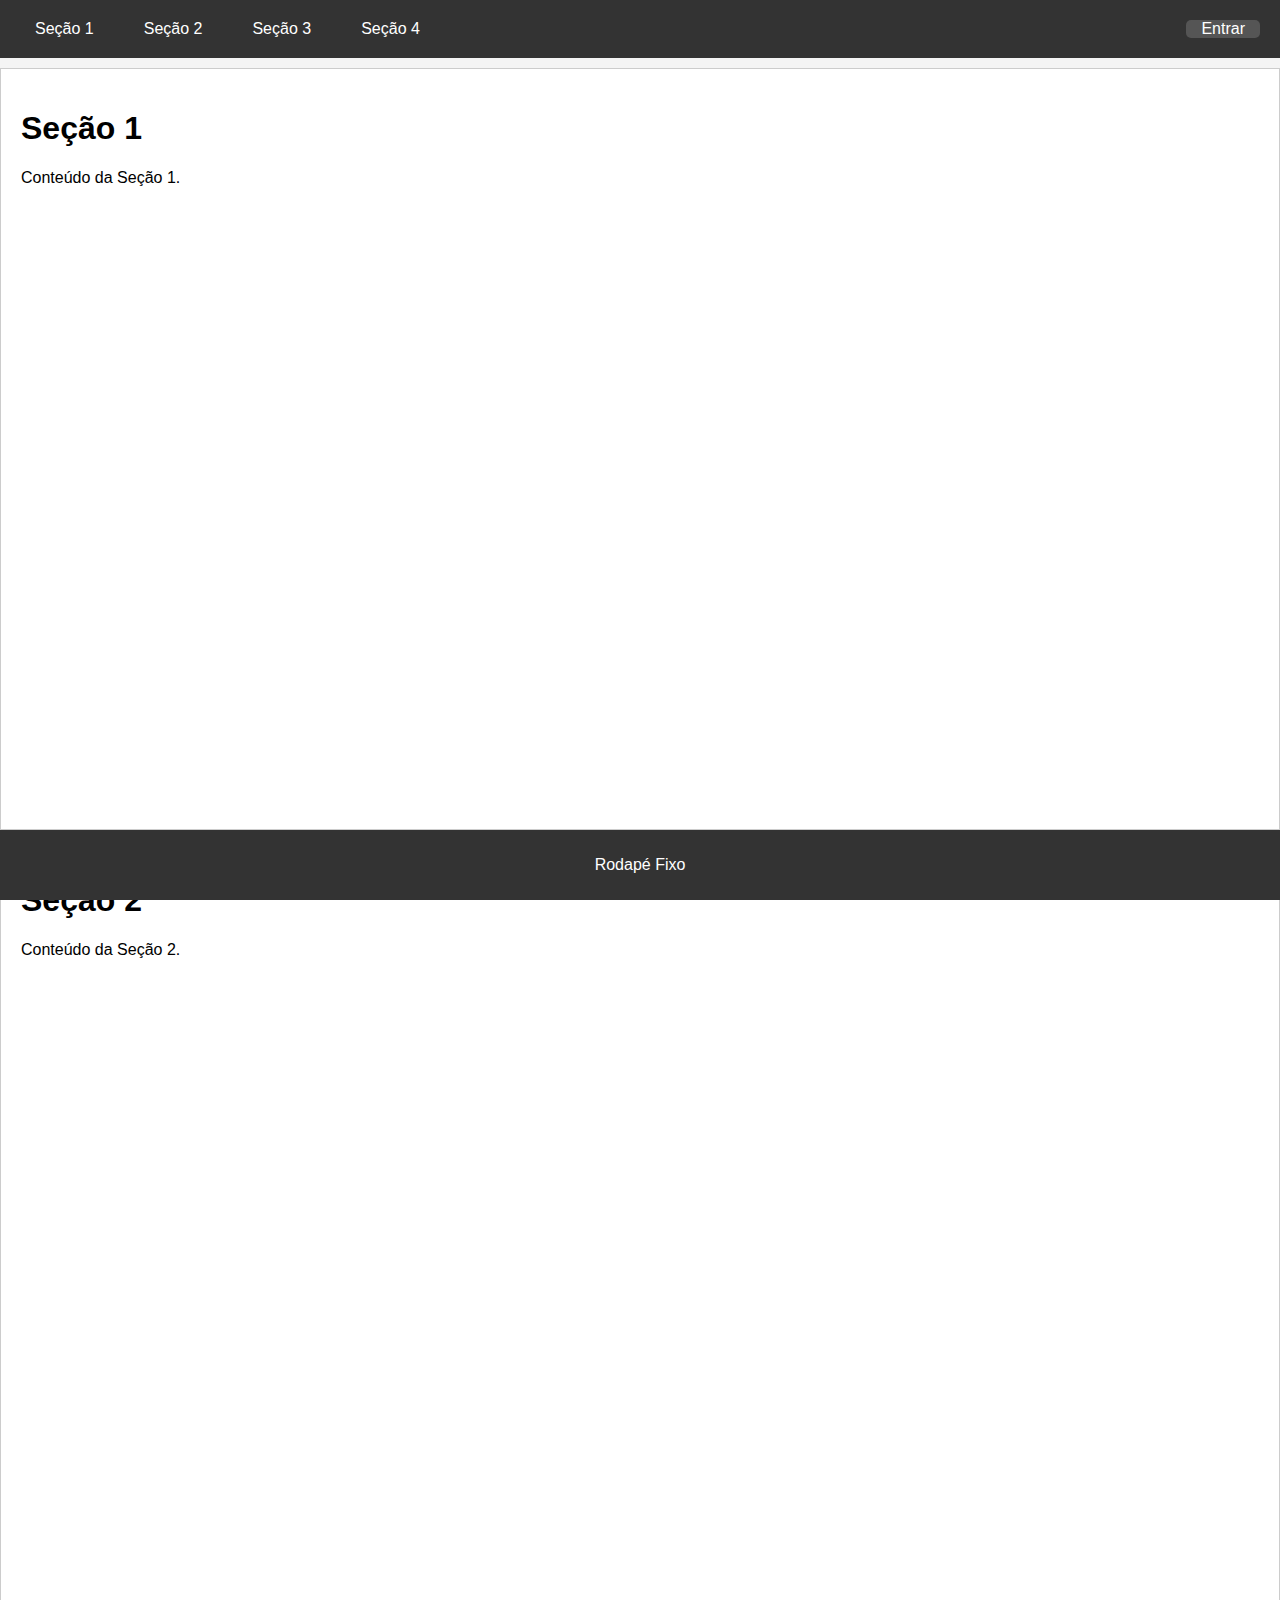
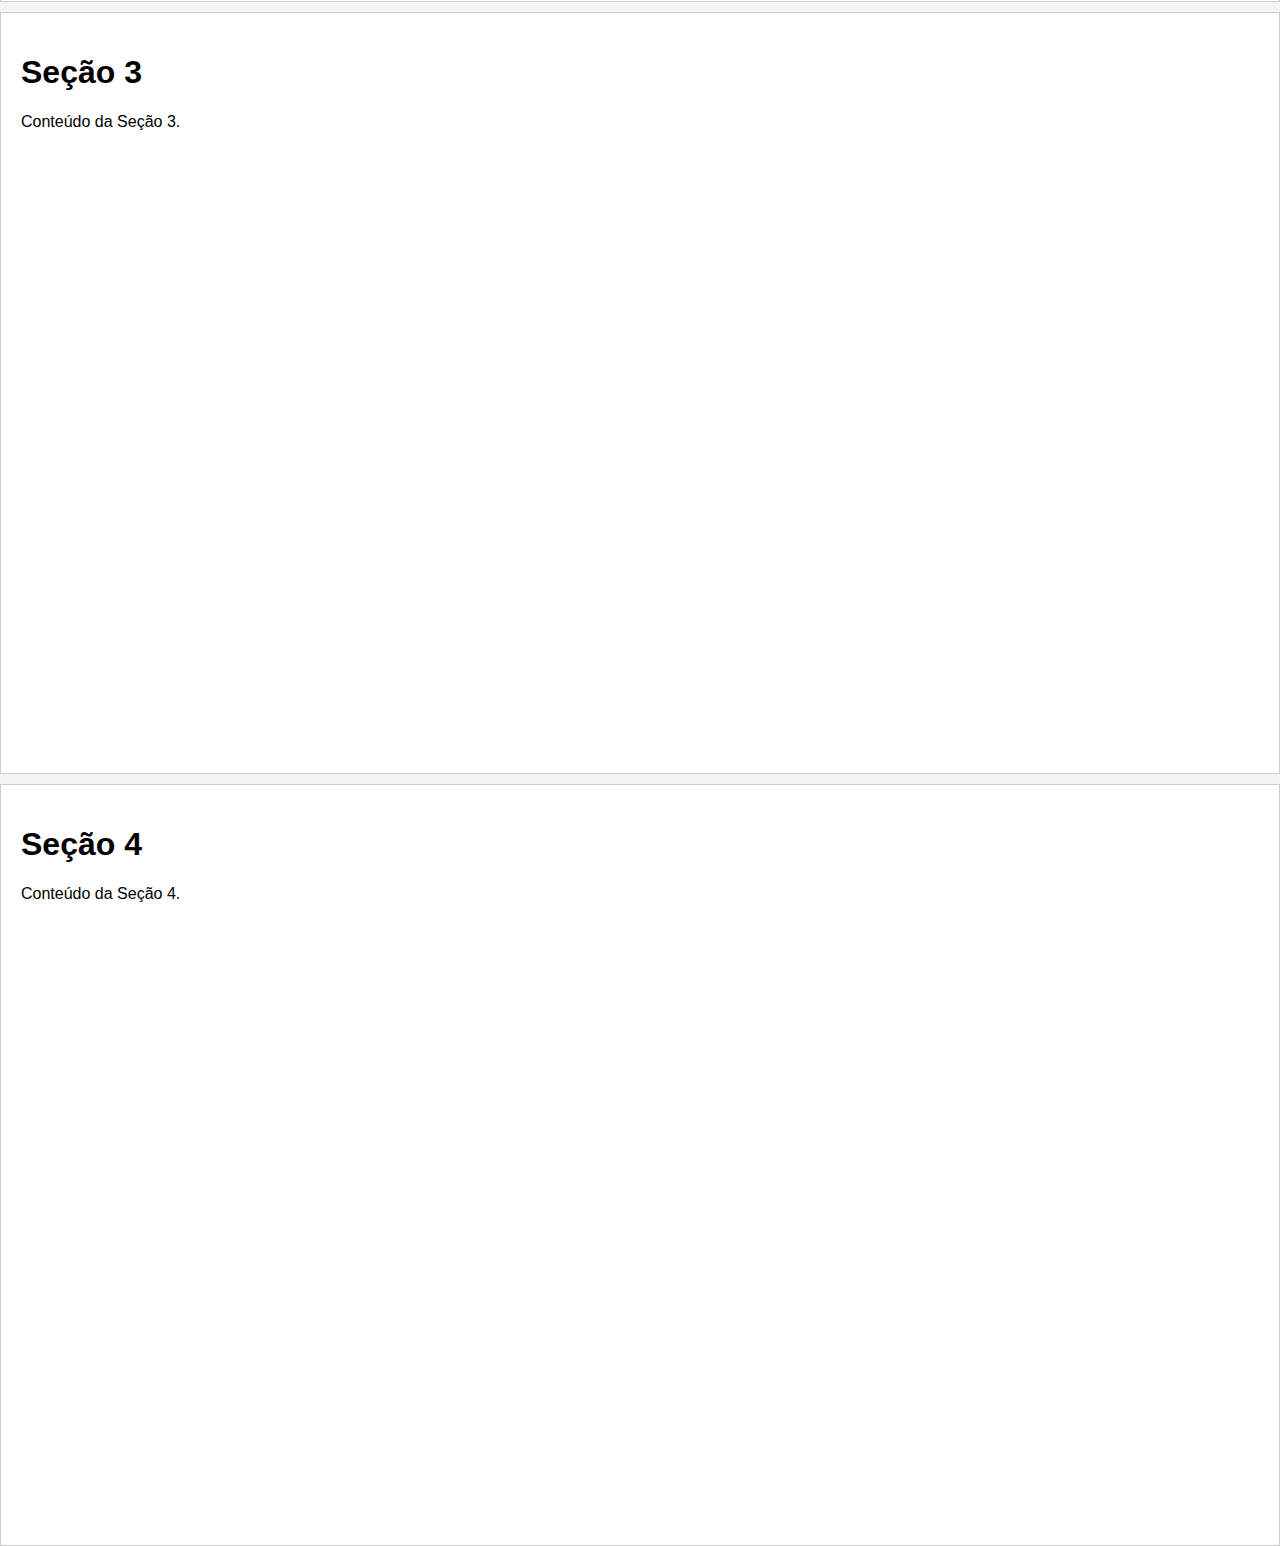
<file: index.html>
<!DOCTYPE html>
<html lang="pt-br">

<head>
        <meta charset="UTF-8">
        <title>Página Simples com Seções</title>
        <link rel="stylesheet" href="styles.css">
</head>

<body>
        <nav>
                <div class="nav-links">
                        <ul>
                                <li><a href="#secao1">Seção 1</a></li>
                                <li><a href="#secao2">Seção 2</a></li>
                                <li><a href="#secao3">Seção 3</a></li>
                                <li><a href="#secao4">Seção 4</a></li>
                        </ul>
                </div>
                <div class="nav-login">
                        <a href="login.html">Entrar</a>
                </div>
        </nav>

        <div id="secao1" class="secao">
                <h1>Seção 1</h1>
                <p>Conteúdo da Seção 1.</p>

        </div>

        <div id="secao2" class="secao">
                <h1>Seção 2</h1>
                <p>Conteúdo da Seção 2.</p>

        </div>

        <div id="secao3" class="secao">
                <h1>Seção 3</h1>
                <p>Conteúdo da Seção 3.</p>

        </div>

        <div id="secao4" class="secao">
                <h1>Seção 4</h1>
                <p>Conteúdo da Seção 4.</p>

        </div>

        <footer>

                <p>Rodapé Fixo</p>

        </footer>
</body>

</html>
</file>
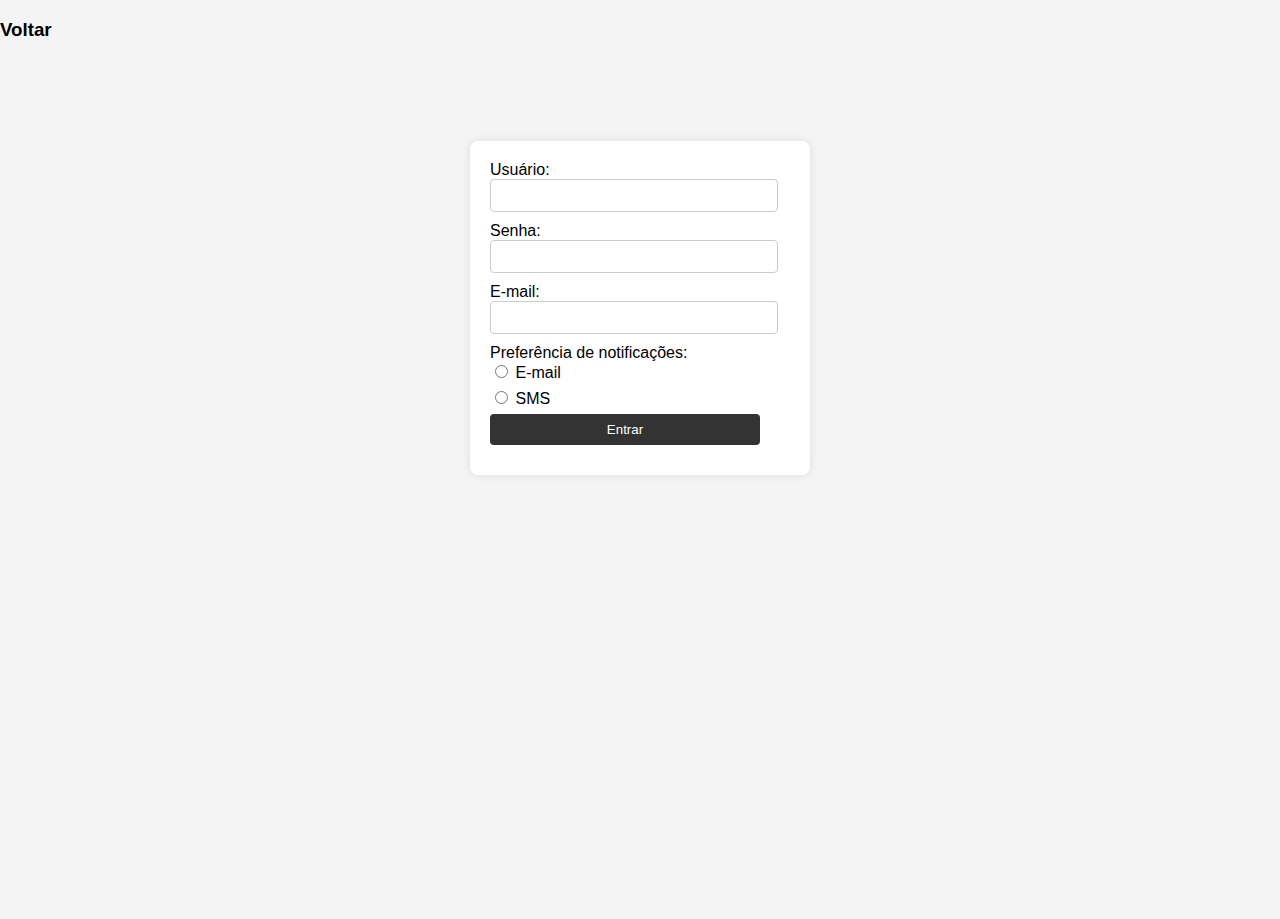
<file: login.html>
<!DOCTYPE html>
<html lang="pt-br">

<head>
        <meta charset="UTF-8">
        <title>Página de Login</title>
        <link rel="stylesheet" href="styles.css">
        <!-- Certifique-se de adaptar ou criar um CSS específico para essa página se necessário -->
</head>

<body>
        <h3>Voltar</h3>
        <form>
                <!-- action deve ser substituído pelo endpoint de processamento do seu servidor -->
                <div>
                        <label for="username">Usuário:</label>
                        <input type="text" id="username" name="username" required>
                </div>
                <div>
                        <label for="password">Senha:</label>
                        <input type="password" id="password" name="password" required>
                </div>
                <div>
                        <label for="email">E-mail:</label>
                        <input type="email" id="email" name="email" required>
                </div>

                <div>
                        <label>Preferência de notificações:</label>
                        <div>
                                <input type="radio" id="notifications-email" name="notifications" value="email">
                                <label for="notifications-email">E-mail</label>
                        </div>
                        <div>
                                <input type="radio" id="notifications-sms" name="notifications" value="sms">
                                <label for="notifications-sms">SMS</label>
                        </div>
                </div>
                <div>
                        <button type="submit">Entrar</button>
                </div>
        </form>
</body>

</html>
</file>
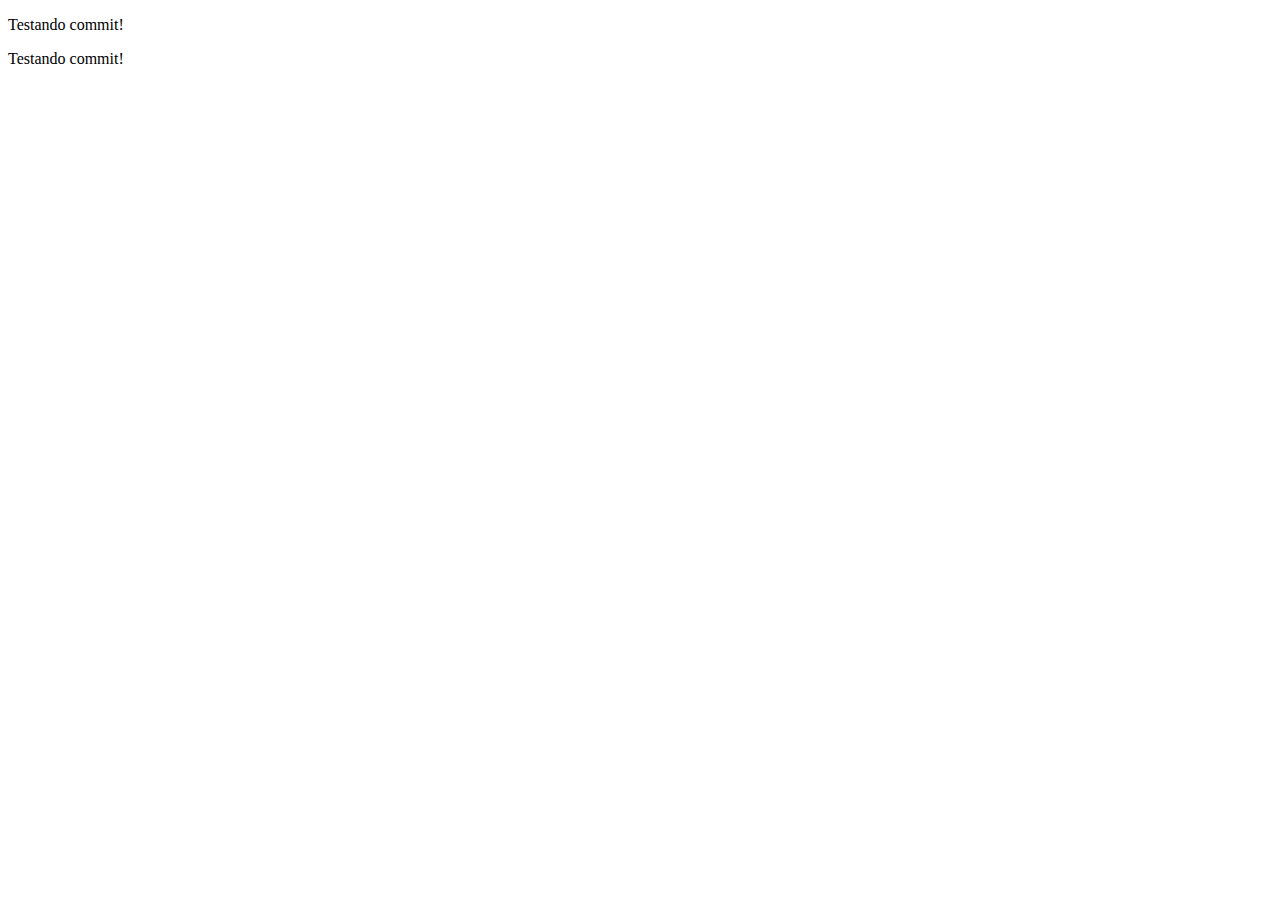
<file: teste.html>
<!DOCTYPE html>
<html lang="en">
<head>
    <meta charset="UTF-8">
    <meta name="viewport" content="width=device-width, initial-scale=1.0">
    <title>Document</title>
</head>
<body>
    <p>Testando commit!</p>
    <p>Testando commit!</p>
</body>
</html>
</file>
<file: styles.css>
body,
html {
        margin: 0;
        /* Remove qualquer margem ao redor do corpo e do elemento HTML. */
        padding: 0;
        /* Remove qualquer padding interno do corpo e do elemento HTML. */
        height: 100%;
        /* Define a altura do corpo e do HTML para cobrir toda a altura da janela do navegador. */
        font-family: Arial, sans-serif;
        /* Define Arial como a fonte principal, com sans-serif como fallback. */
        background-color: #f4f4f4;
        /* Define um fundo claro para a página, proporcionando um design limpo e moderno. */
}

nav {
        background-color: #333;
        /* Cor de fundo cinza escuro para a barra de navegação. */
        color: white;
        /* Define o texto dentro da navbar para branco para contraste. */
        display: flex;
        /* Usa flexbox para alinhar os elementos dentro da navbar. */
        justify-content: space-between;
        /* Distribui o espaço entre e ao redor dos itens de forma uniforme. */
        align-items: center;
        /* Centraliza os itens verticalmente dentro da navbar. */
        padding: 20px 20px;
        /* Adiciona padding uniforme dentro da navbar para aumentar a área de clique e conforto. */
}

nav .nav-links ul {
        list-style-type: none;
        /* Remove os marcadores de lista para uma aparência limpa. */
        padding: 0;
        /* Remove o padding padrão da lista. */
        margin: 0;
        /* Remove a margem padrão da lista. */
        display: flex;
        /* Aplica flexbox para alinhar horizontalmente os itens da lista. */
        align-items: center;
        /* Centraliza os itens da lista verticalmente. */
}

nav .nav-links ul li {
        margin-right: 20px;
        /* Adiciona margem à direita para cada item da lista para espaçamento. */
}

nav .nav-links ul li a,
nav .nav-login a {
        color: white;
        /* Define a cor dos links para branco para manter o contraste. */
        text-decoration: none;
        /* Remove o sublinhado dos links para uma aparência mais limpa. */
        padding: 10px 15px;
        /* Adiciona padding aos links para torná-los mais clicáveis e confortáveis. */
        transition: background-color 0.3s, color 0.3s;
        /* Adiciona uma transição suave para mudanças de cor de fundo e texto ao passar o mouse. */
}

nav .nav-login {
        background-color: #555;
        /* Cor de fundo mais clara para destacar a área de login. */
        border-radius: 5px;
        /* Adiciona bordas arredondadas para um visual mais suave e moderno. */
}

nav .nav-links ul li a:hover,
nav .nav-login a:hover {
        background-color: #555;
        /* Altera a cor de fundo para cinza médio ao passar o mouse. */
        color: #fff;
        /* Mantém a cor do texto em branco para contraste. */
        border-radius: 5px;
        /* Mantém as bordas arredondadas no hover para consistência. */
}

.secao {
        padding: 20px;
        /* Adiciona padding para espaço interno ao redor do conteúdo das seções. */
        border: 1px solid #ccc;
        /* Adiciona uma borda sutil para definir visualmente cada seção. */
        margin-top: 10px;
        /* Adiciona uma margem superior para separar as seções visualmente. */
        background-color: #fff;
        /* Define a cor de fundo das seções para branco, oferecendo uma base limpa para o conteúdo. */
        height: 80vh;
        /* Define a altura das seções para 80% da altura da viewport, criando um efeito de seção completa. */
}

footer {
        position: fixed;
        /* Fixa o footer na parte inferior da janela do navegador. */
        bottom: 0;
        /* Alinha o footer na parte inferior da página. */
        width: 100%;
        /* Define a largura do footer para abranger toda a largura da janela. */
        background-color: #333;
        /* Define a cor de fundo do footer para um cinza escuro, correspondendo à navbar. */
        color: white;
        /* Define a cor do texto para branco para contraste. */
        text-align: center;
        /* Centraliza o texto dentro do footer. */
        padding: 10px 0;
        /* Adiciona padding vertical para uma altura adequada e confortável do footer. */
}

form {
        padding: 20px;
        /* Adiciona padding interno para o formulário de login para conforto e espaço. */
        background-color: white;
        /* Define a cor de fundo do formulário para branco, destacando-o na página. */
        border-radius: 8px;
        /* Bordas arredondadas para um visual moderno e suave. */
        box-shadow: 0 0 10px rgba(0, 0, 0, 0.1);
        /* Adiciona uma sombra sutil para dar profundidade ao formulário. */
        width: 300px;
        /* Define a largura do formulário para garantir que todos os campos sejam visualmente acessíveis. */
        margin: auto;
        /* Centraliza o formulário horizontalmente na página. */
        display: block;
        /* Garante que o formulário seja tratado como um bloco para propriedades de layout adequadas. */
        margin-top: 100px;
        /* Espaçamento superior para centralizar verticalmente o formulário na viewport. */
}

input[type="text"],
input[type="password"],
input[type="email"],
input[type="checkbox"],
input[type="radio"],
button {
        width: 90%;
        /* Define a largura de todos os campos de entrada para preencher a largura disponível no formulário. */
        padding: 8px;
        /* Adiciona padding para conforto ao digitar ou interagir com os campos. */
        margin-bottom: 10px;
        /* Adiciona margem inferior para separar os campos dentro do formulário. */
        border: 1px solid #ccc;
        /* Define uma borda sutil para delinear os campos. */
        border-radius: 4px;
        /* Bordas arredondadas para um visual consistente e moderno. */
}

input[type="checkbox"],
input[type="radio"] {
        width: auto;
        /* Restaura a largura padrão para checkboxes e rádio buttons para não distorcer seus estilos nativos. */
}

button {
        background-color: #333;
        /* Cor de fundo para o botão de envio, consistente com a estilização geral do site. */
        color: white;
        /* Cor do texto do botão para alto contraste e visibilidade. */
        border: none;
        /* Remove a borda padrão do botão para um visual mais limpo. */
        cursor: pointer;
        /* Muda o cursor para indicar que o botão é clicável. */
}

button:hover {
        background-color: #555;
        /* Altera a cor de fundo do botão ao passar o mouse para oferecer feedback visual. */
}
</file>
